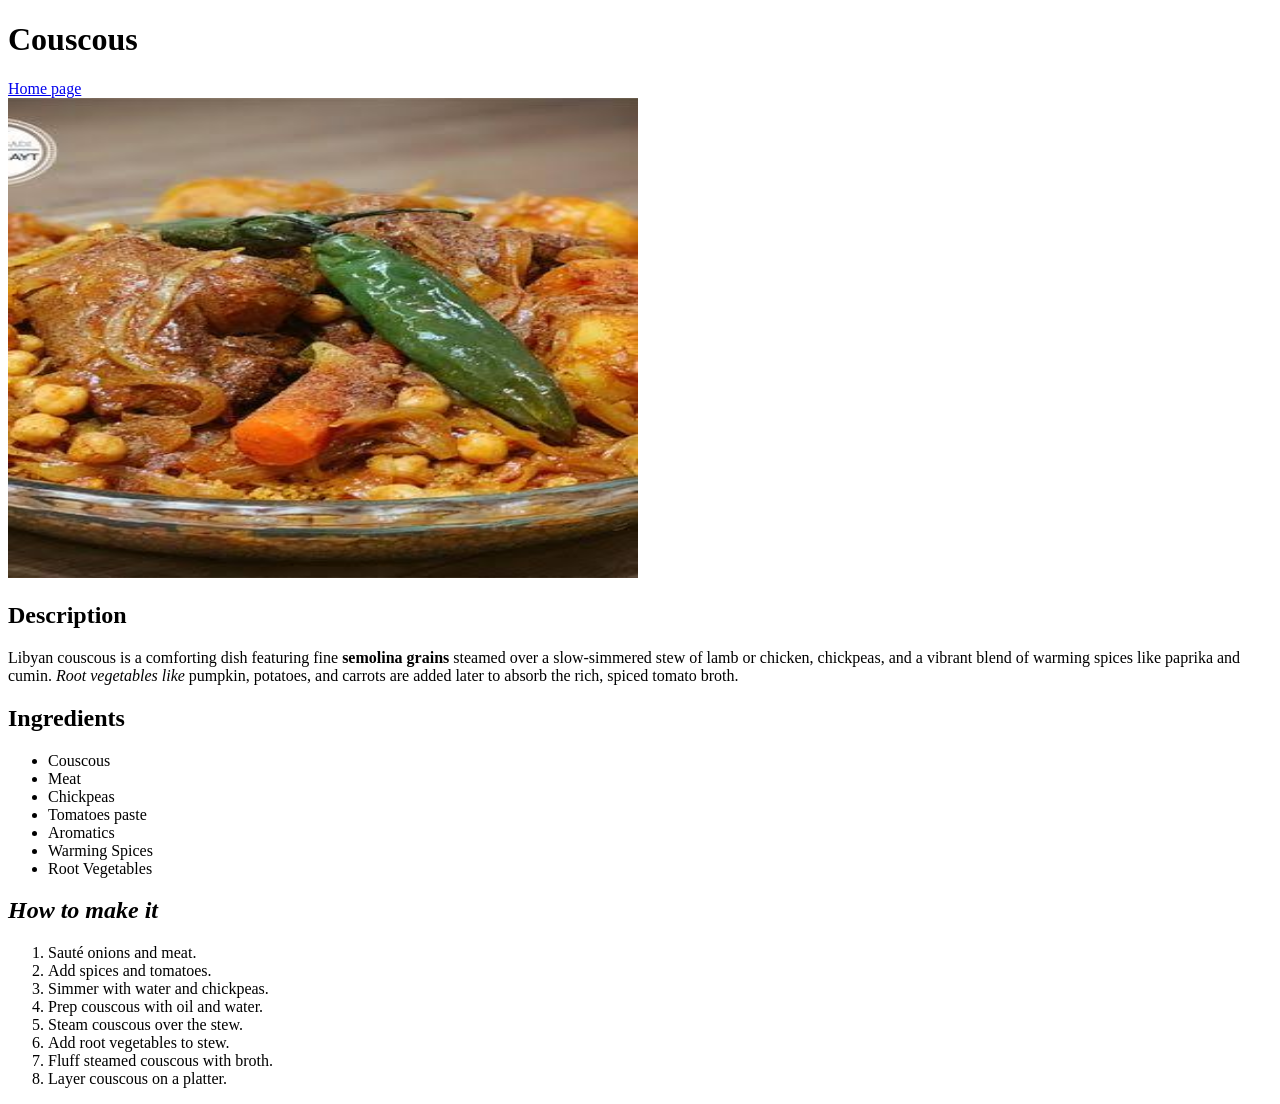
<file: recipes/couscous.html>
<!DOCTYPE html>
<html lang="en">

<head>
    <meta charset="UTF-8">
    <meta name="viewport" content="width=device-width, initial-scale=1.0">
    <title>Couscous</title>
</head>

<body>
    <h1>Couscous</h1>

    <a href="../index.html">Home page</a>
    <br>

    <img width="630" height="480" src="../images/couscous.jpeg" alt="photo of libyan couscous">
    <br>

    <h2>Description</h2>
    <p>Libyan couscous is a comforting dish featuring fine <strong>semolina grains</strong> steamed over a slow-simmered
        stew of lamb or
        chicken, chickpeas, and a vibrant blend of warming spices like paprika and cumin. <em>Root vegetables like</em>
        pumpkin,
        potatoes, and carrots are added later to absorb the rich, spiced tomato broth.</p>

    <h2>Ingredients </h2>
    <ul>
        <li>Couscous</li>
        <li>Meat</li>
        <li>Chickpeas</li>
        <li>Tomatoes paste</li>
        <li>Aromatics</li>
        <li>Warming Spices</li>
        <li>Root Vegetables</li>
    </ul>

    <h2><em>How to make it </em></h2>
    <ol>
        <li>Sauté onions and meat.</li>
        <li>Add spices and tomatoes.</li>
        <li>Simmer with water and chickpeas.</li>
        <li>Prep couscous with oil and water.</li>
        <li>Steam couscous over the stew.</li>
        <li>Add root vegetables to stew.</li>
        <li>Fluff steamed couscous with broth.</li>
        <li>Layer couscous on a platter.</li>
    </ol>
</body>

</html>
</file>
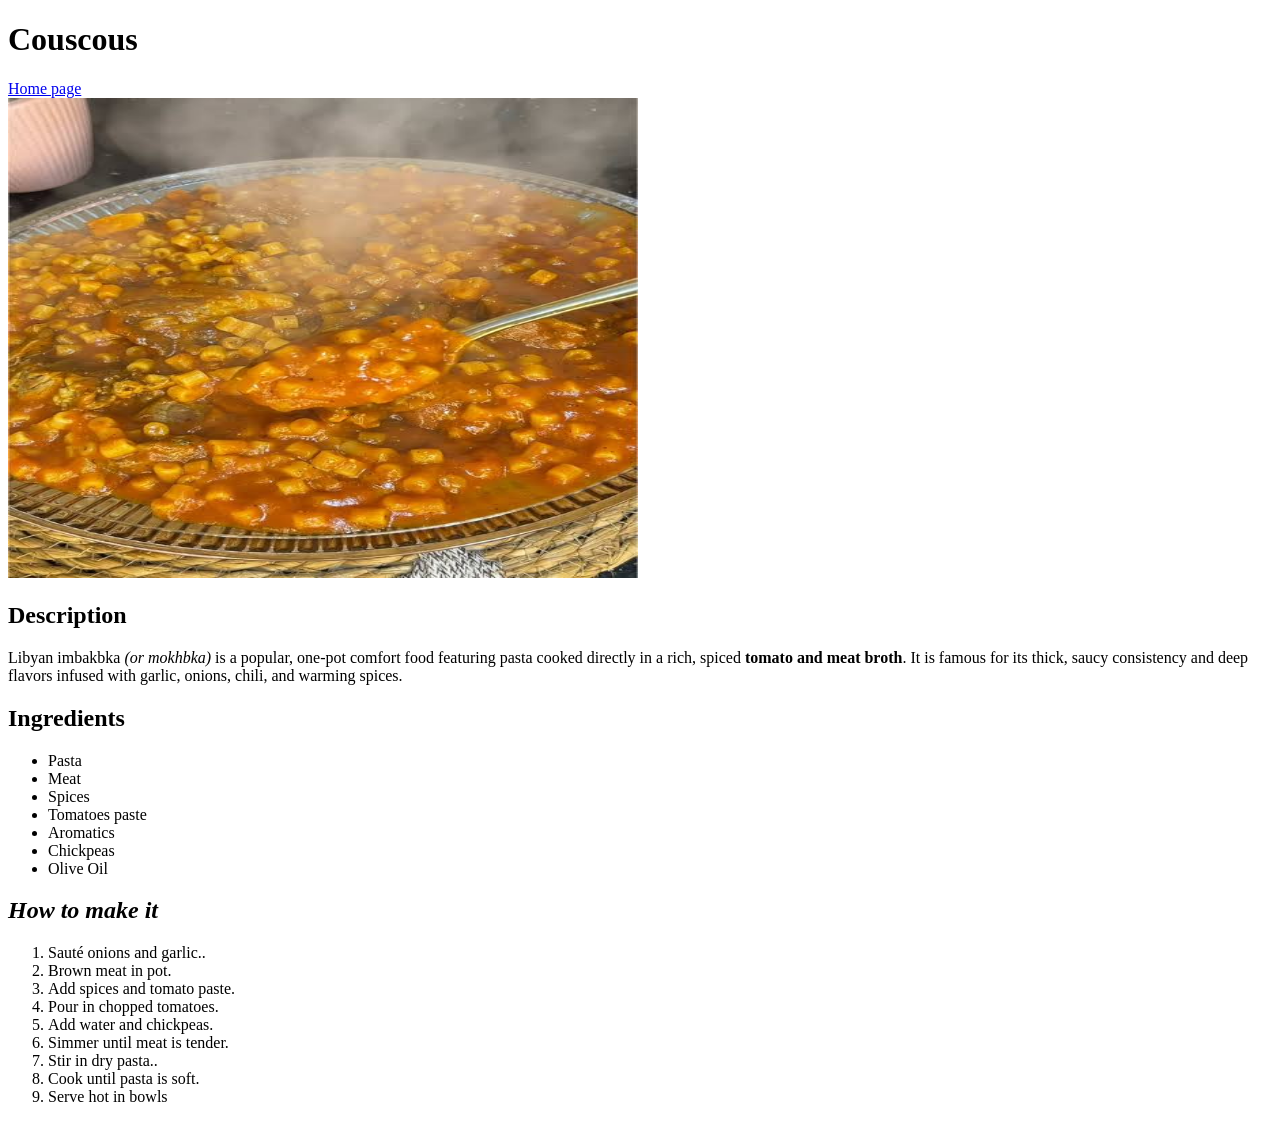
<file: recipes/imbakbka.html>
<!DOCTYPE html>
<html lang="en">

<head>
    <meta charset="UTF-8">
    <meta name="viewport" content="width=device-width, initial-scale=1.0">
    <title>Imbakbka</title>
</head>

<body>
    <h1>Couscous</h1>
    <a href="../index.html">Home page</a>
    <br>

    <img width="630" height="480" src="../images/imbakbka.jpeg" alt="photo of libyan couscous">
    <br>

    <h2>Description</h2>
    <p>Libyan imbakbka <em>(or mokhbka)</em> is a popular, one-pot comfort food featuring pasta cooked directly in a rich, spiced
        <strong>tomato and meat broth</strong>. It is famous for its thick, saucy consistency and deep flavors infused with garlic,
        onions, chili, and warming spices.</p>

    <h2>Ingredients </h2>
    <ul>
        <li>Pasta</li>
        <li>Meat</li>
        <li>Spices</li>
        <li>Tomatoes paste</li>
        <li>Aromatics</li>
        <li>Chickpeas</li>
        <li>Olive Oil</li>
    </ul>

    <h2><em>How to make it </em></h2>
    <ol>
        <li>Sauté onions and garlic..</li>
        <li>Brown meat in pot.</li>
        <li>Add spices and tomato paste.</li>
        <li>Pour in chopped tomatoes.</li>
        <li>Add water and chickpeas.</li>
        <li>Simmer until meat is tender.</li>
        <li>Stir in dry pasta..</li>
        <li>Cook until pasta is soft.</li>
        <li>Serve hot in bowls</li>
    </ol>
</body>

</html>
</file>
